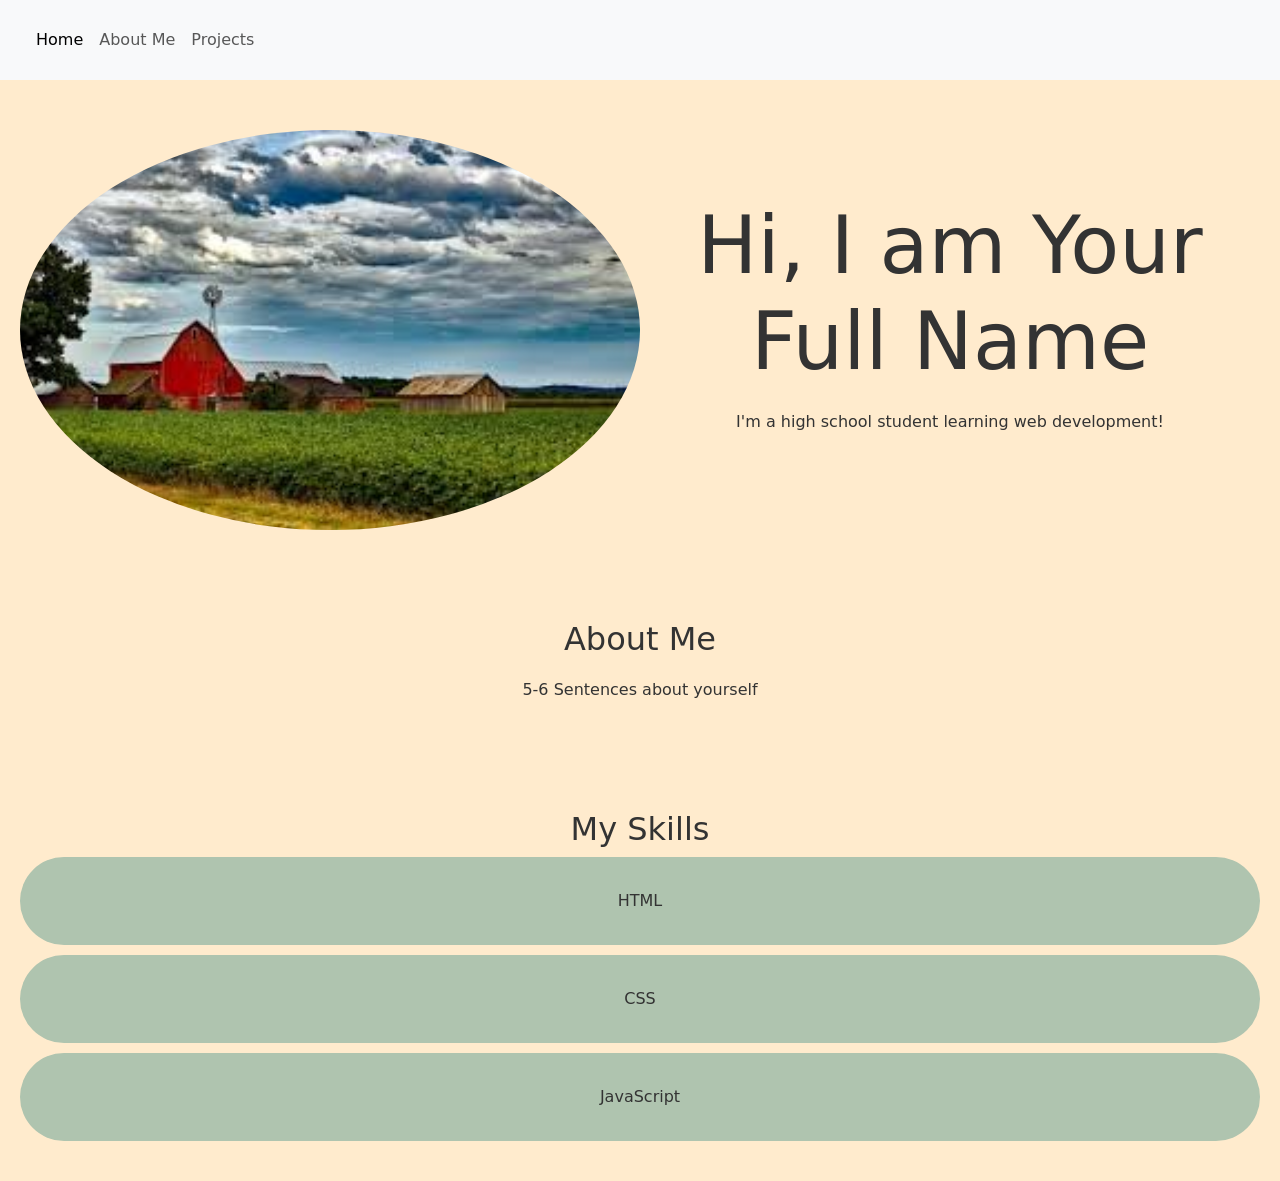
<file: index.html>
<!DOCTYPE html> 
<html> 

<head> 
    <meta charset = "UTF-8"> 
    <meta name="viewport" content="width=device-width, initial-scale=1.0">
    <title>Pammi's Portfolio</title>
    <link href="https://cdn.jsdelivr.net/npm/bootstrap@5.3.7/dist/css/bootstrap.min.css" rel="stylesheet" integrity="sha384-LN+7fdVzj6u52u30Kp6M/trliBMCMKTyK833zpbD+pXdCLuTusPj697FH4R/5mcr" crossorigin="anonymous">
   <link href="style.css" rel="stylesheet">
</head>

<nav class="navbar navbar-expand-lg bg-body-tertiary">
  <div class="container-fluid">
    <a class="navbar-brand" href="#">
      <p id="greeting"></p>
    </a>
    <button class="navbar-toggler" type="button" data-bs-toggle="collapse" data-bs-target="#navbarNavAltMarkup" aria-controls="navbarNavAltMarkup" aria-expanded="false" aria-label="Toggle navigation">
      <span class="navbar-toggler-icon"></span>
    </button>
    <div class="collapse navbar-collapse" id="navbarNavAltMarkup">
      <div class="navbar-nav">
        <a class="nav-link active" aria-current="page" href="index.html">Home</a>
        <a class="nav-link" href="#about">About Me</a>
        <a class="nav-link" href="#">Projects</a>
      </div>
    </div>
  </div>
</nav>


<!-- This is where most of my code will live -->
 <body> 
    <section id="home" class="hero container-fluid d-flex flex-lg-row flex-column align-items-center justify-content-center">
        <img src="farm1.jpeg" alt="Profile Picture" width="700px" height="400px"/>
        <div class="hero-text"> 
        <h1>Hi, I am <span class="accent">Your Full Name</span></h1>
        <p> I'm a high school student learning web development! </p>
        </div>
    </section>


    <section id="about" class="section"> 
        <h2>About Me</h2>
        <p> 5-6 Sentences about yourself </p>
    </section>

    <section id="skills" class="section"> 
        <h2>My Skills</h2>
        <div class = "grid"> 
            <div>HTML</div>
            <div>CSS</div>
            <div>JavaScript</div>
        </div>
    </section>



    <script src="https://cdn.jsdelivr.net/npm/bootstrap@5.3.7/dist/js/bootstrap.bundle.min.js" integrity="sha384-ndDqU0Gzau9qJ1lfW4pNLlhNTkCfHzAVBReH9diLvGRem5+R9g2FzA8ZGN954O5Q" crossorigin="anonymous"></script>
    <script src="script.js"></script>
  </body>

</html>
</file>
<file: style.css>
*{
    margin: 0;
    padding: 0;
    box-sizing: border-box;
}

body{
    background-color: blanchedalmond;
    color: #333;
    text-align: center;
    line-height: 3;
}

.section{
    padding: 40px 20px;
}

.hero{ 
    padding: 50px 20px;
}

.hero h1{
    font-size: 80px; 
}

.grid {
    display: grid;
    gap: 10px; 
}

.grid div{
    background-color: rgb(175, 196, 175);
    padding: 20px; 
    border-radius: 100px;
}

@media (max-width: 768px){
    .hero h1{font: size 40px;}
    body{background-color: rgb(147, 197, 192);}
}

.hero-text{
    display: flex;
    flex-direction: column;
}

.hero img{
    border-radius: 50%;
}
</file>
